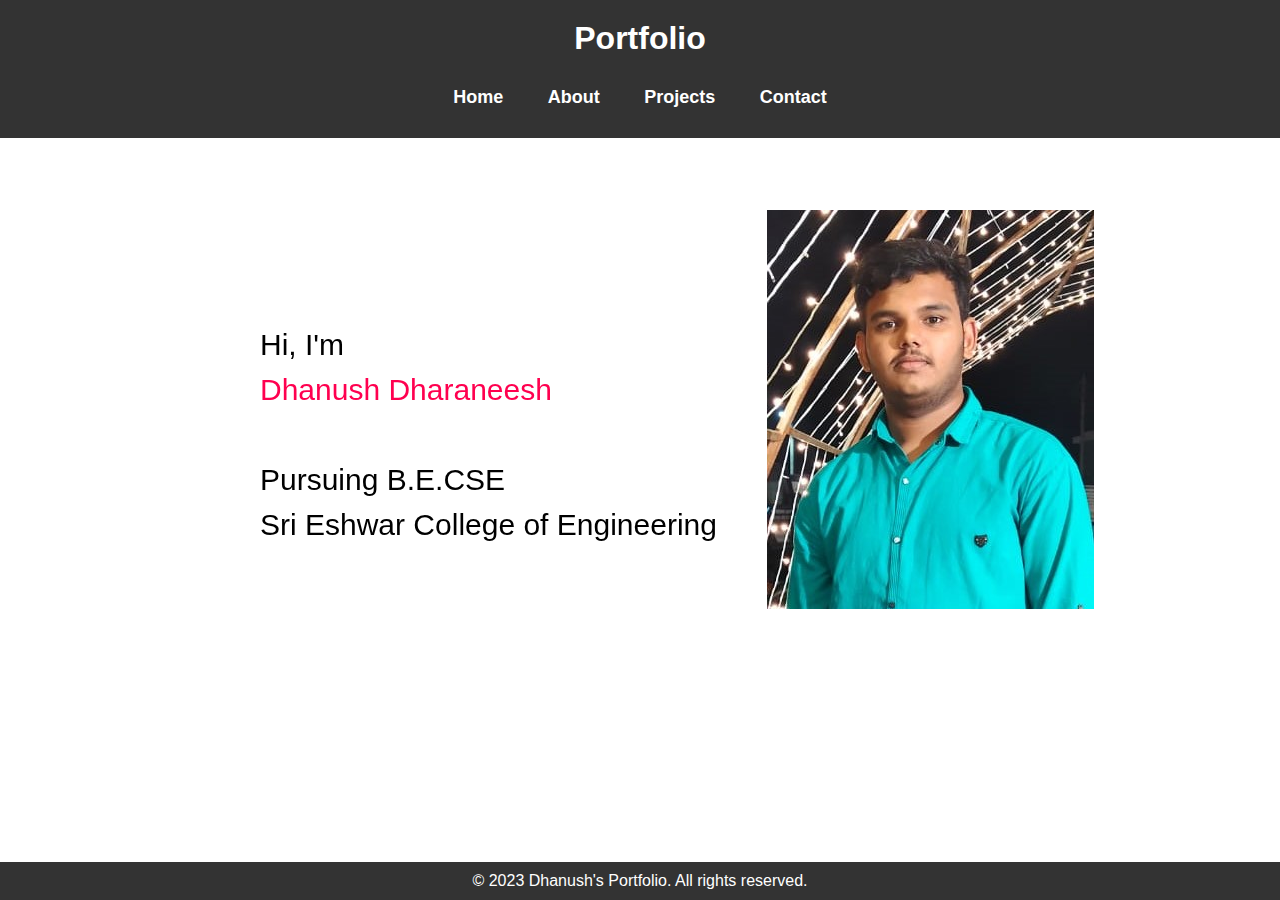
<file: index.html>
<!DOCTYPE html>
<html>
<head>
  <title>Dhanush Portfolio</title>
  <style>
    * {
      box-sizing: border-box;
    }

    body {
      font-family: Arial, sans-serif;
      margin: 0;
      padding: 0;
    }

    header {
      background-color: #333;
      color: #fff;
      padding: 20px;
      text-align: center;
      position: fixed;
      top: 0;
      left: 0;
      width: 100%;
    }

    h1 {
      margin: 0;
    }

    nav {
      margin-top: 20px;
      align-items: center;
    justify-content: space-between;
    flex-wrap: wrap;
    }

    nav ul {
      list-style: none;
      padding: 0;
      margin: 0;
      text-align: center;
    }

    nav ul li {
      display: inline-block;
      margin: 0 10px;
    list-style: none;
    margin: 10px 20px;
    position: relative;
    }

    nav ul li a {
      color: #fff;
      text-decoration: none;
      font-weight: bold;
      font-size: 18px;
    position: relative;
    transition: 0.3s ease;
    }
    nav ul li a:hover,
    nav li a.active{
      color: #ff004f;
      width: 100%;
    }

    nav li a.action::after
    nav ul li a:hover::after{
      content: "";
      width: 0;
      height: 3px;
      background: #ff004f;
      position: absolute;
      bottom: -4px;
      left: 0;
      bottom: -6px;
      transition: 0.5s;
    }
    nav ul li a::after{
    content: '';
    width: 0;
    height: 3px;
    background: #ff004f;
    position: absolute;
    left: 0;
    bottom: -6px;
    transition: 0.5s;
 }
nav ul li a:hover::after{
    width: 100%;
} 

    main {
      max-width: 800px;
      margin: 100px auto;
      padding: 20px;
    }

    section {
      margin-top: 20%;
      margin-top: 7%;
      display: none; 
    }

    h2 {
      margin-bottom: 10px;
    }

    p {
      line-height: 1.5;
    }
    #home img{
      display: flex;
      justify-content: space-around;
      padding: 50px;
      margin-top: -50px;
    }

    footer {
      background-color: #333;
      color: #fff; 
      padding: 10px;
      text-align: center;
      position: fixed;
      bottom: 0;
      left: 0;
      width: 100%;
    }
    
#home .header-text{
  font-size: 20px;
}
#home .header-text p{
  display: flex;
  flex-direction: column;
  justify-content: space-around;
  font-size: 30px;
}
#home .header-text p span{
  color: #ff004f;
}
.header-text{
  display: flex;
  justify-content: space-around;
  align-items: center;
}
#home{
  display: flex;
  justify-content: space-around;
  align-items: center;
  position: fixed;
}
#about{
  margin-top: 20%;
}
#projects{
  margin-top: 20%;
}
#contact{
  margin-top: 20%;
  margin-left: 18%;
  font-size: large;

}
#fu{
      display: flex;
      justify-content: space-between;
      flex: 1;
    }
#fu a {
      font-size: larger;
      display: flex;
      justify-content: space-between;
}
#fu p{
      padding-left: 10px;
      padding-bottom: 10px;
}
  </style>
</head>
<body>
  <header>
    <h1>Portfolio</h1>
    <nav>
      <ul>
        <li><a href="#home" class="nav-link">Home</a></li>
        <li><a  href="#about" class="nav-link">About</a></li>
        <li><a  href="#projects" class="nav-link">Projects</a></li>
        <li><a href="#contact" class="nav-link">Contact</a></li>
      </ul>
    </nav>
  </header>

  <main>
    <section id="home">
      <div class="header-text">
        <p>Hi, I'm <span>Dhanush Dharaneesh</span><br>
          Pursuing B.E.CSE<br>
          Sri Eshwar College of Engineering<br>
      </p>
        <img src="/poto/IMG-20210304-WA00133.jpg" alt="dhanush's photo">
      </div>
    </section>

    <section id="about">
      <h2>About Me</h2>
      <p>
        Hi, I'm Dhanush! I am a passionate web developer with a strong
        interest in creating beautiful and functional websites. I have
        several years of experience working with HTML, CSS, and JavaScript,
        and I enjoy learning new technologies to expand my skillset.
      </p>
      <p>
        My goal is to develop user-friendly and responsive web solutions
        that meet the needs of clients and provide a seamless browsing
        experience. I love collaborating with others and bringing creative
        ideas to life through coding.
      </p>
      <p>
        When I'm not coding, you can find me exploring the great outdoors,
        playing the guitar, or indulging in a good book. Feel free to
        contact me if you have any questions or if you'd like to work
        together on a project.
      </p>
    </section>

    <section id="projects">
        <h2>Projects</h2>
        <ul>
          <li>
            <h3>Zomato Website Redesign</h3>
            <p>A complete redesign of Zomato's website to enhance user experience and improve aesthetics. Implemented modern UI/UX principles, optimized performance, and ensured responsiveness across devices.</p>
          </li>
          <li>
            <h3>Lapinfo E-commerce Store</h3>
            <p>Developed an e-commerce website for Lapinfo, a leading electronics brand. Implemented product catalog, shopping cart functionality, and secure payment processing, providing a seamless online shopping experience.</p>
          </li>
        </ul>
      </section>
      

    <section id="contact">
      <h2>Contact</h2>
      <p><b>You can reach me at: </b><a href="mailto:your-email@example.com">dhanushdharaneesh.m2021csea@sece.ac.in</a></p>
    <div id="fu"><a href="https://www.linkedin.com/" class="svgs">
        <svg xmlns="http://www.w3.org/2000/svg" fill="#00000" width="50" height="50" viewBox="0 0 24 24"><path d="M19 0h-14c-2.761 0-5 2.239-5 5v14c0 2.761 2.239 5 5 5h14c2.762 0 5-2.239 5-5v-14c0-2.761-2.238-5-5-5zm-11 19h-3v-11h3v11zm-1.5-12.268c-.966 0-1.75-.79-1.75-1.764s.784-1.764 1.75-1.764 1.75.79 1.75 1.764-.783 1.764-1.75 1.764zm13.5 12.268h-3v-5.604c0-3.368-4-3.113-4 0v5.604h-3v-11h3v1.765c1.396-2.586 7-2.777 7 2.476v6.759z"/></svg>
        <p>linkedin : https://www.linkedin.com/in/</p>
    </a></div>
    <div id="fu"><a href="https://www.github.com/" class="svgs">
        <svg xmlns="http://www.w3.org/2000/svg" fill="#00000" width="50" height="50" viewBox="0 0 24 24"><path d="M12 0c-6.626 0-12 5.373-12 12 0 5.302 3.438 9.8 8.207 11.387.599.111.793-.261.793-.577v-2.234c-3.338.726-4.033-1.416-4.033-1.416-.546-1.387-1.333-1.756-1.333-1.756-1.089-.745.083-.729.083-.729 1.205.084 1.839 1.237 1.839 1.237 1.07 1.834 2.807 1.304 3.492.997.107-.775.418-1.305.762-1.604-2.665-.305-5.467-1.334-5.467-5.931 0-1.311.469-2.381 1.236-3.221-.124-.303-.535-1.524.117-3.176 0 0 1.008-.322 3.301 1.23.957-.266 1.983-.399 3.003-.404 1.02.005 2.047.138 3.006.404 2.291-1.552 3.297-1.23 3.297-1.23.653 1.653.242 2.874.118 3.176.77.84 1.235 1.911 1.235 3.221 0 4.609-2.807 5.624-5.479 5.921.43.372.823 1.102.823 2.222v3.293c0 .319.192.694.801.576 4.765-1.589 8.199-6.086 8.199-11.386 0-6.627-5.373-12-12-12z"/></svg>
        <p>Github link : https://github.com/</p>
    </a></div>

    </section>
  </main>

  <footer>
    &copy; 2023 Dhanush's Portfolio. All rights reserved.
  </footer>

  <script>
    const anchorLinks = document.querySelectorAll('.nav-link');
    const sections = document.querySelectorAll('section');

    anchorLinks.forEach(link => {
      link.addEventListener('click', (e) => {
        e.preventDefault();

        const target = document.querySelector(link.getAttribute('href'));
        target.scrollIntoView({
          behavior: 'smooth'
        });

        
        anchorLinks.forEach(link => link.classList.remove('active'));
        link.classList.add('active');

        
        sections.forEach(section => {
          if (section.id === link.getAttribute('href').slice(1)) {
            section.style.display = 'block';
          } else {
            section.style.display = 'none';
          }
        });
      });
    });
  </script>
</body>
</html>
</file>
